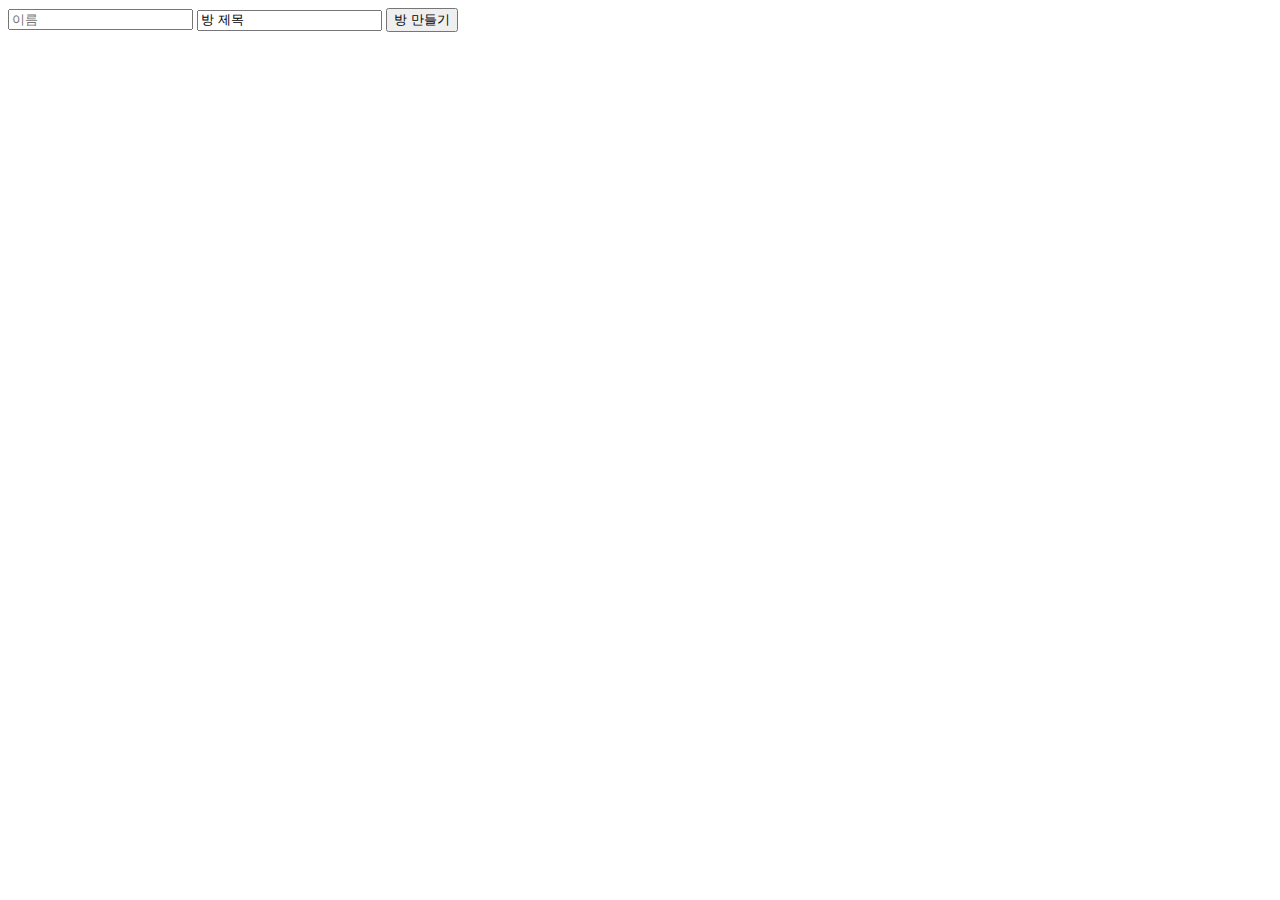
<file: src/main/resources/templates/makeroom.html>
<!DOCTYPE html>
<html lang="en" xmlns:th="http://thymeleaf.org">
<head>
    <meta charset="UTF-8">
    <meta http-equiv="X-UA-Compatible" content="IE=edge">
    <meta name="viewport" content="width=device-width, initial-scale=1.0">
    <title>Document</title>
</head>
<body>
<form th:action="@{/makeroom}" th:object="${roomInUser}" method="post">
        <input type="text" th:field="*{userName}" placeholder="이름">
        <input type="text" th:field="*{roomName}" value="방 제목" placeholder="방제목">
    <button type="submit" >방 만들기</button>
</form>



</body>
</html>
</file>
